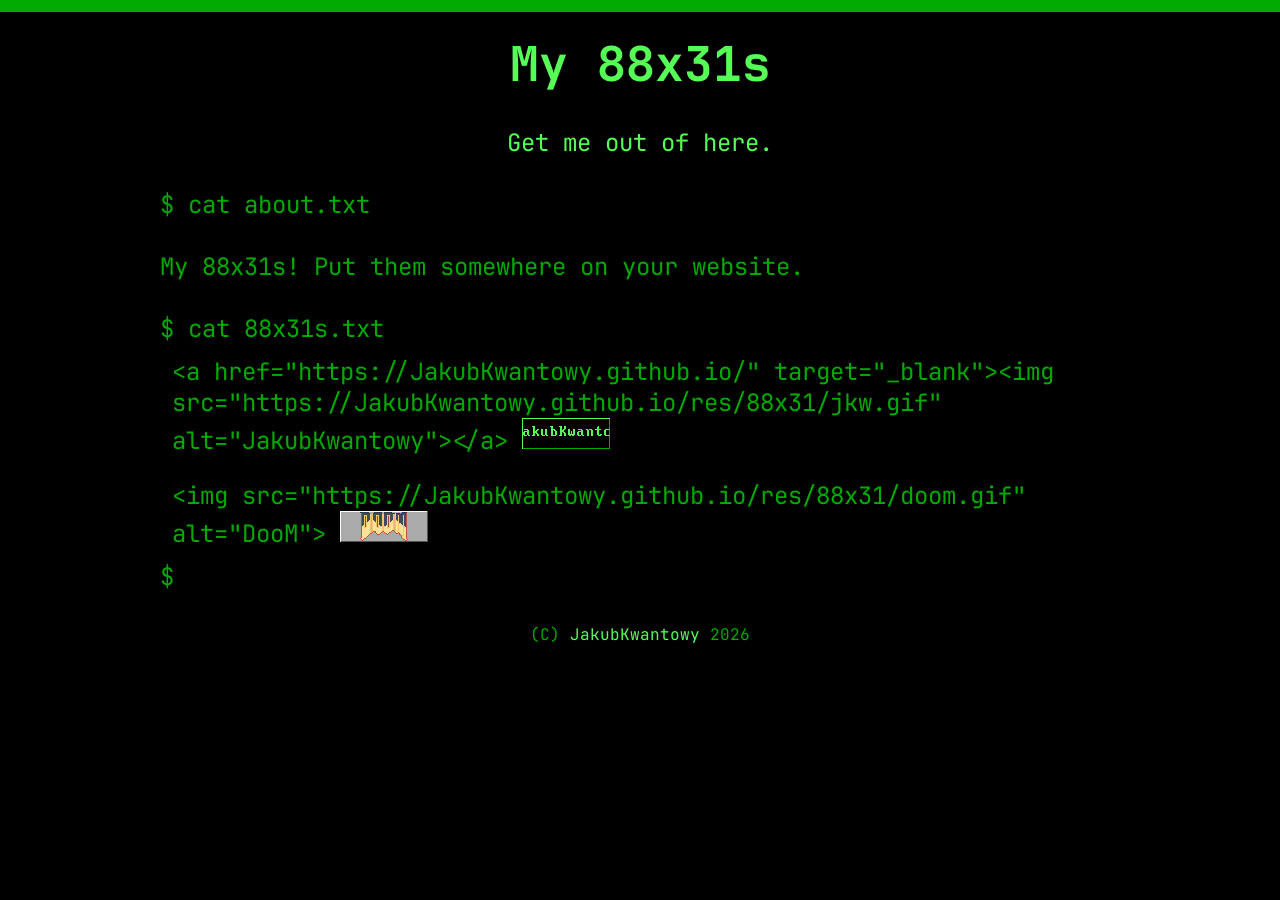
<file: 88x31s/index.html>
<!DOCTYPE html>
<html lang="en">
    <head>
        <meta charset="UTF-8">
        <meta name="viewport" content="width=device-width, initial-scale=1.0">
        <link rel="stylesheet" href="/res/style.css">
        <script src="/res/common.js"></script>
        <script src="/88x31s/script.js"></script>
        <title>JakubKwantowy.github.io / My 88x31s</title>
    </head>
    <body>
        <div id="topbar-container">
            <div id="topbar"></div>
        </div>
        <div id="container">
            <h1>My 88x31s</h1>
            <div class="centered">
                <a href="/">Get me out of here.</a>
            </div>
            
            <br>$ cat about.txt<br>
            <br>My 88x31s! Put them somewhere on your website.<br>
            <br>$ cat 88x31s.txt<br>
            <div id="cat"></div>
            $ <span class="cursor">&nbsp;</span>
            <div id="copyright">
                (C) <a href="/whoami/">JakubKwantowy</a> 2026
            </div>
        </div>
    </body>
</html>
</file>
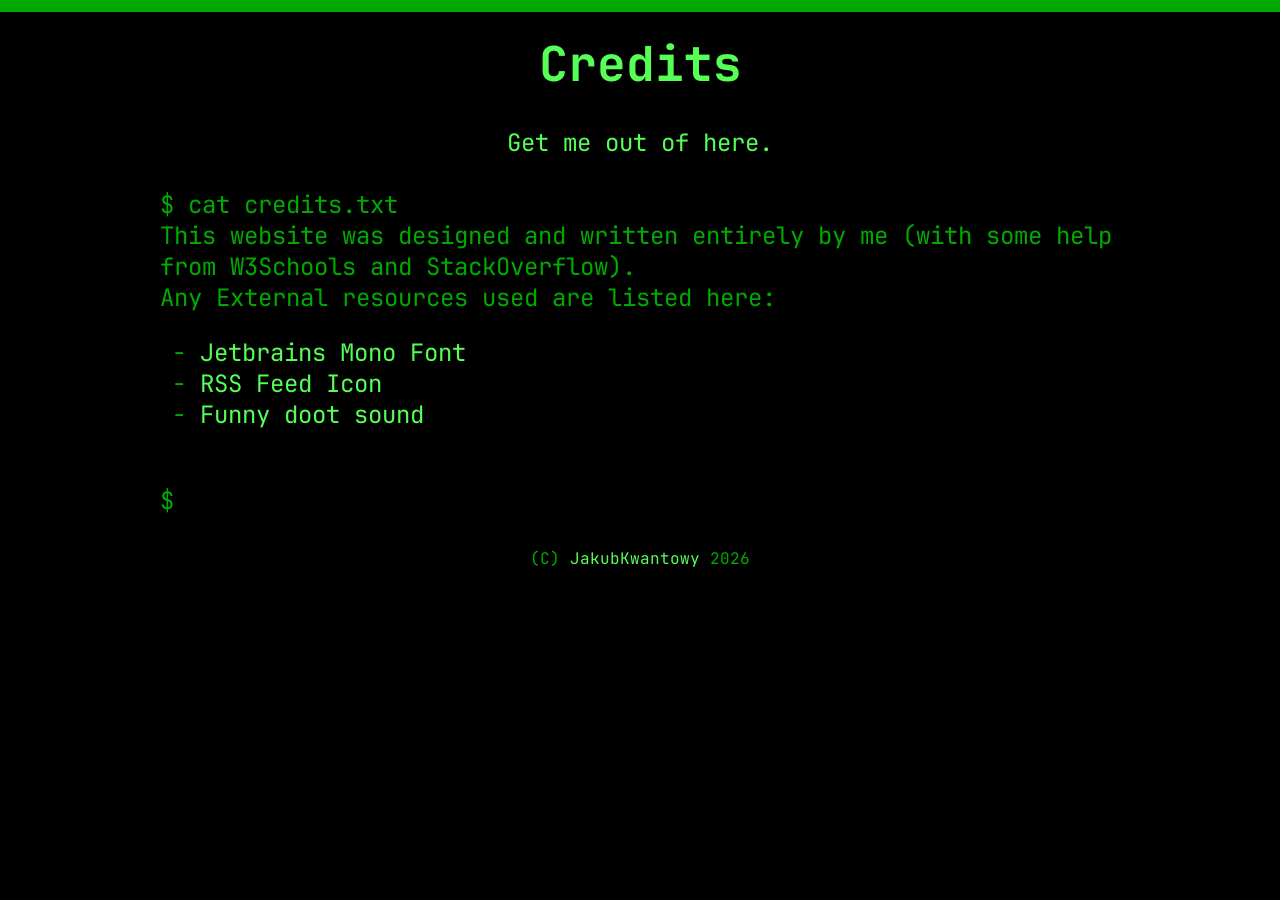
<file: credits/index.html>
<!DOCTYPE html>
<html lang="en">
    <head>
        <meta charset="UTF-8">
        <meta name="viewport" content="width=device-width, initial-scale=1.0">
        <link rel="stylesheet" href="/res/style.css">
        <script src="/res/common.js"></script>
        <title>JakubKwantowy.github.io / Credits</title>
    </head>
    <body>
        <div id="topbar-container">
            <div id="topbar"></div>
        </div>
        <div id="container">
            <h1>Credits</h1>
            <div class="centered">
                <a href="/">Get me out of here.</a>
            </div>

            <br>$ cat credits.txt
            <br>This website was designed and written entirely by me (with some help from W3Schools and StackOverflow).
            <br>Any External resources used are listed here:
            <ul>
                <li><a href="https://www.jetbrains.com/lp/mono/" target="_blank">Jetbrains Mono Font</a></li>
                <li><a href="https://www.rssboard.org/" target="_blank">RSS Feed Icon</a></li>
                <li><a href="https://www.myinstants.com/en/instant/skull-trumpet/" target="_blank">Funny doot sound</a></li>
            </ul> 

            <br>$ <span class="cursor">&nbsp;</span>
            <div id="copyright">
                (C) <a href="/whoami/">JakubKwantowy</a> 2026
            </div>
        </div>
    </body>
</html>
</file>
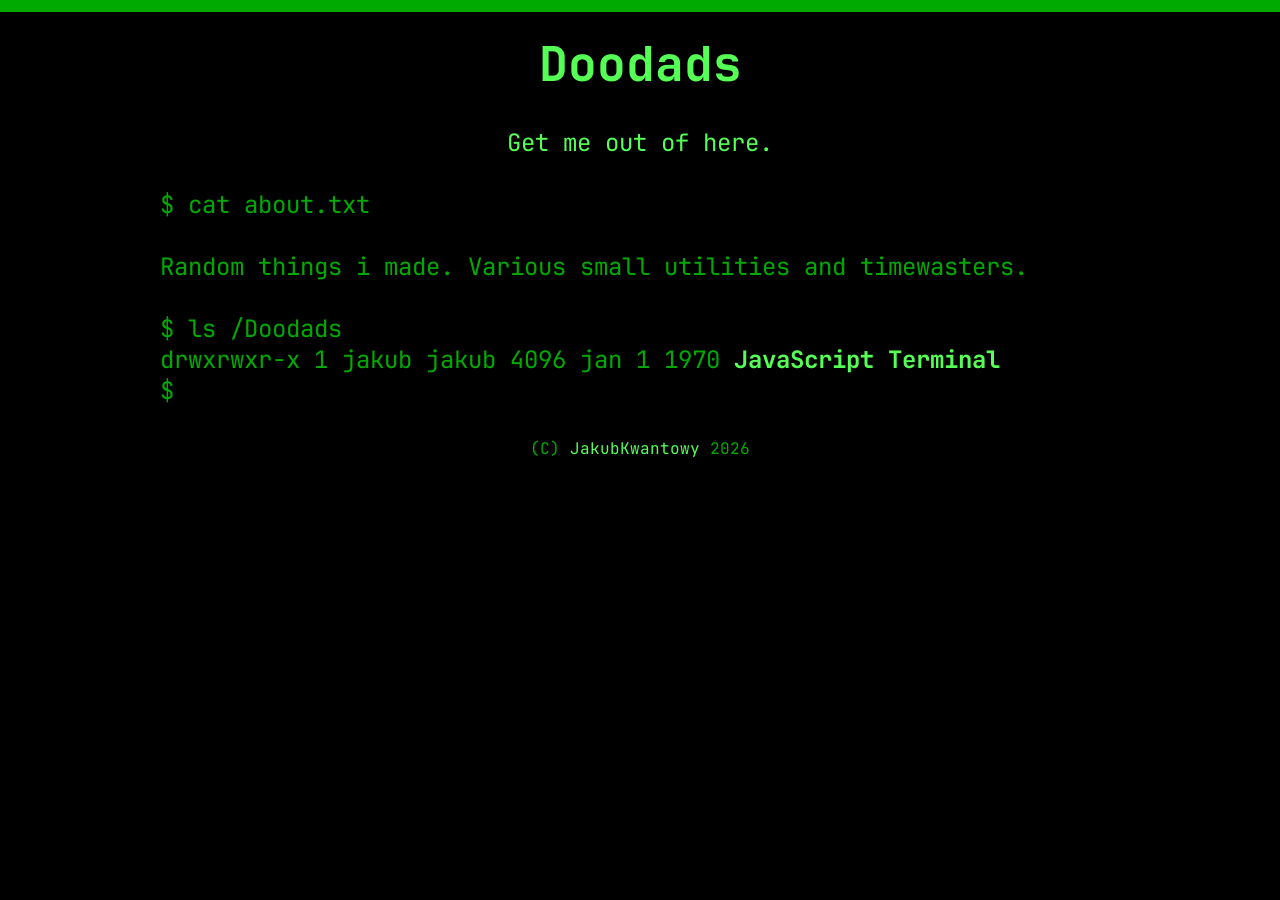
<file: doodads/index.html>
<!DOCTYPE html>
<html lang="en">
    <head>
        <meta charset="UTF-8">
        <meta name="viewport" content="width=device-width, initial-scale=1.0">
        <link rel="stylesheet" href="/res/style.css">
        <link rel="stylesheet" href="/doodads/style.css">
        <script src="/res/common.js"></script>
        <title>JakubKwantowy.github.io / Doodads</title>
    </head>
    <body>
        <div id="topbar-container">
            <div id="topbar"></div>
        </div>
        <div id="container">
            <h1>Doodads</h1>
            <div class="centered">
                <a href="/">Get me out of here.</a>
            </div>
            
            <br>$ cat about.txt<br>
            <br>Random things i made. Various small utilities and timewasters.<br>
            <br>$ ls /Doodads<br>
            <div id="ls">
                <div><a href="/doodads/terminal.html">JavaScript Terminal</a></div>
            </div>
            $ <span class="cursor">&nbsp;</span>
            <div id="copyright">
                (C) <a href="/whoami/">JakubKwantowy</a> 2026
            </div>
        </div>
    </body>
</html>
</file>
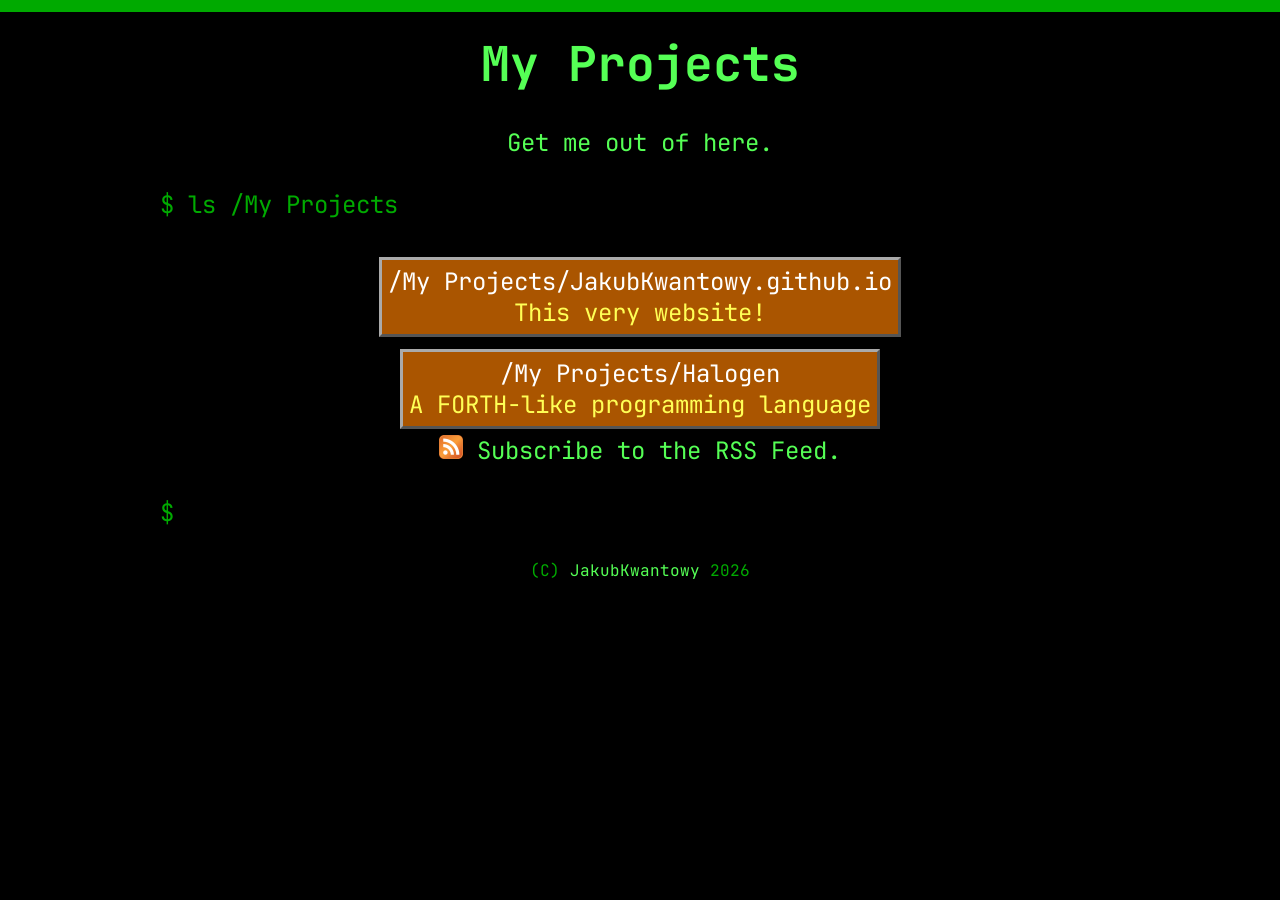
<file: projects/index.html>
<!DOCTYPE html>
<html lang="en">
    <head>
        <meta charset="UTF-8">
        <meta name="viewport" content="width=device-width, initial-scale=1.0">
        <link rel="stylesheet" href="/res/style.css">
        <link rel="stylesheet" href="/projects/style.css">
        <script src="/res/common.js"></script>
        <script src="/projects/script.js"></script>
        <title>JakubKwantowy.github.io / My Projects</title>
    </head>
    <body>
        <div id="topbar-container">
            <div id="topbar"></div>
        </div>
        <div id="container">
            <h1>My Projects</h1>
            <div class="centered">
                <a href="/">Get me out of here.</a>
            </div>

            <br>$ ls /My Projects
            <br><br>

            <div id="projects">
                Nothing :3
            </div>
            <div id="rss">
                <a href="/projects/projects.rss" target="_blank">
                    <img src="/res/images/rss-feed-icon.png"> Subscribe to the RSS Feed.
                </a>
            </div>

            <br>$ <span class="cursor">&nbsp;</span>
            <div id="copyright">
                (C) <a href="/whoami/">JakubKwantowy</a> 2026
            </div>
        </div>
    </body>
</html>
</file>
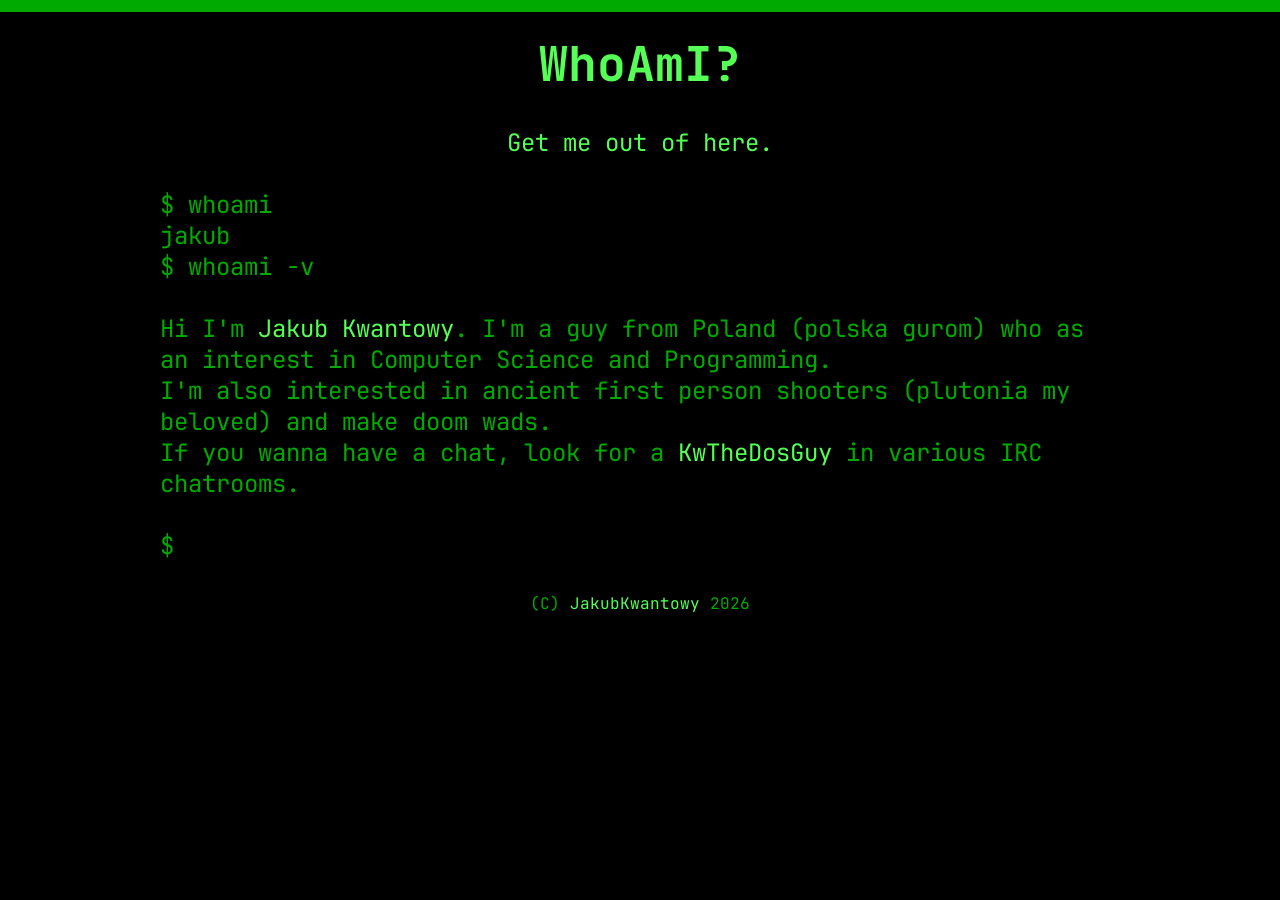
<file: whoami/index.html>
<!DOCTYPE html>
<html lang="en">
    <head>
        <meta charset="UTF-8">
        <meta name="viewport" content="width=device-width, initial-scale=1.0">
        <link rel="stylesheet" href="/res/style.css">
        <script src="/res/common.js"></script>
        <title>JakubKwantowy.github.io / WhoAmI?</title>
    </head>
    <body>
        <div id="topbar-container">
            <div id="topbar"></div>
        </div>
        <div id="container">
            <h1>WhoAmI?</h1>
            <div class="centered">
                <a href="/">Get me out of here.</a>
            </div>

            <br>$ whoami
            <br>
            jakub
            <br>$ whoami -v
            <br><br>

            Hi I'm <a href=".">Jakub Kwantowy</a>. I'm a guy from Poland (polska gurom) who as an interest in Computer Science and Programming.<br>
            I'm also interested in ancient first person shooters (plutonia my beloved) and make doom wads.<br>
            If you wanna have a chat, look for a <a href=".">KwTheDosGuy</a> in various IRC chatrooms.<br>

            <br>$ <span class="cursor">&nbsp;</span>
            <div id="copyright">
                (C) <a href="/whoami/">JakubKwantowy</a> 2026
            </div>
        </div>
    </body>
</html>
</file>
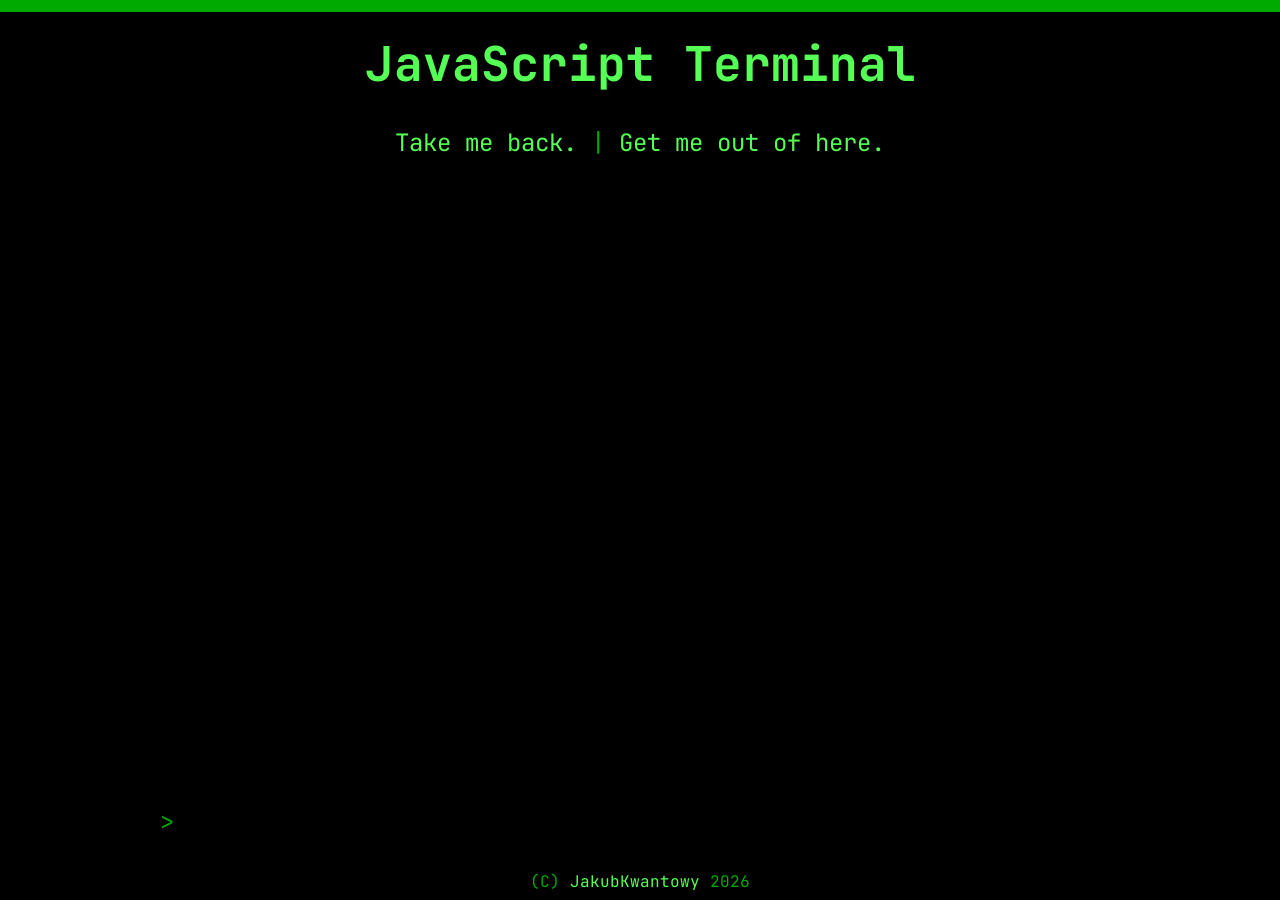
<file: doodads/terminal.html>
<!DOCTYPE html>
<html lang="en">
    <head>
        <meta charset="UTF-8">
        <meta name="viewport" content="width=device-width, initial-scale=1.0">
        <link rel="stylesheet" href="/res/style.css">
        <link rel="stylesheet" href="/doodads/style.css">
        <script src="/res/common.js"></script>
        <script src="/doodads/terminal.js"></script>
        <style>
            #console {
                font-family: var(--font-default);
                font-size: inherit;

                height: 25em;
                overflow: scroll;
            }

            #input {
                display: flex;
            }

            input {
                flex: 1;

                font-size: 1em;
                font-family: var(--font-default);

                border: none;
                background: inherit;
                color: var(--color-lightgreen);
            }

            input:focus {
                outline: none;
            }
        </style>
        <title>JakubKwantowy.github.io / JavaScript Terminal</title>
    </head>
    <body>
        <div id="topbar-container">
            <div id="topbar"></div>
        </div>
        <div id="container">
            <h1>JavaScript Terminal</h1>
            <div class="centered">
                <a href="/doodads/">Take me back.</a> | <a href="/">Get me out of here.</a>
            </div>
            
            <form id="form">
                <label for="command">
                    <pre id="console"></pre>
                    <div id="input">
                        >&nbsp;<input id="command" name="command">
                    </div>
                </label>
            </form>

            <div id="copyright">
                (C) <a href="/whoami/">JakubKwantowy</a> 2026
            </div>
        </div>
    </body>
</html>
</file>
<file: res/style.css>
@import url(/res/colors.css);
@import url(/res/fonts.css);
@import url(/res/topbar.css);

body, html {
    background: var(--color-black);
    color: var(--color-green);

    margin: 0;
    padding: 0;

    font-size: 24px;
    font-family: var(--font-default);
}

a:link, a:visited {
    text-decoration: none;
}

a:hover {
    text-decoration: underline;
}

#container {
    width: 75%;
    margin: 0 auto;
}

#container a:link, #container a:visited {
    color: var(--color-lightgreen);
}

::selection {
    background: var(--color-white);
    color: var(--color-black);
}

h1 {
    color: var(--color-lightgreen);
    
    text-align: center;
    user-select: none;
}

.centered {
    width: fit-content;
    margin: 0 auto;
}

ul > li::marker {
    content: '- ';
}

@keyframes cursor {
    0% {
        background: var(--color-green);
    }

    50% {
        background: var(--color-black);
    }
}

.cursor {
    animation: cursor steps(1) 1s infinite;
}

#the88x31s {
    margin-top: 1em;
    text-align: center;
}

#the88x31s > * {
    margin: 0 0.125em;
}

#copyright {
    text-align: center;
    font-size: 16px;
    margin: 2em 0 0 0;
}
</file>
<file: doodads/style.css>
#ls > * {
    font-weight: bold;
}

#ls > *::before {
    font-weight: normal;
    content: 'drwxrwxr-x 1 jakub jakub 4096 jan 1 1970 ';
}

@media (max-width: 1024px) {
    #ls > *::before {
        content: '';
    }
}
</file>
<file: projects/style.css>
#projects {
    display: flex;

    flex-direction: row;
    flex-wrap: wrap;
    justify-content: center;
}

#projects > * {
    margin: 0.25em;
    padding: 0.25em;

    text-align: center;
    user-select: none;

    background: var(--color-brown);
    color: var(--color-yellow);

    border: 0.125em solid var(--color-gray);
    border-top-color: var(--color-white);
    border-left-color: var(--color-white);
}

#projects > * > a:link, #projects > * > a:visited {
    color: var(--color-white-hi);
}

#projects > * > a::before {
    content: '/My Projects/';
}

#rss {
    text-align: center;
}

#rss img {
    height: 1em;
}
</file>
